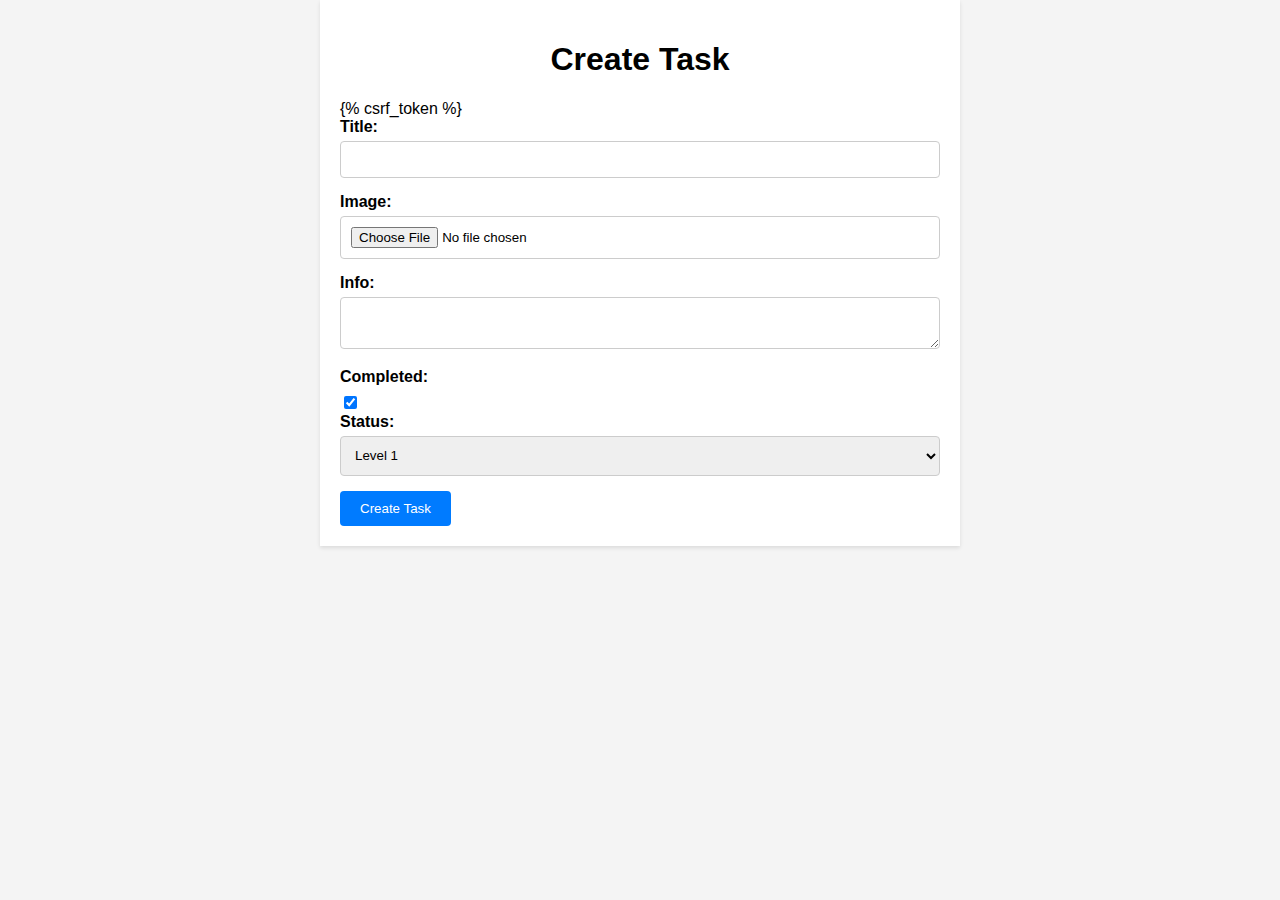
<file: static/assets/js/templates/addproject.html>
<!DOCTYPE html>
<html>
  <head>
    <title>Create Task</title>
    <style>
      body {
        font-family: Arial, sans-serif;
        background-color: #f4f4f4;
        margin: 0;
        padding: 0;
      }

      .container {
        max-width: 600px;
        margin: 0 auto;
        padding: 20px;
        background-color: #fff;
        box-shadow: 0 2px 4px rgba(0, 0, 0, 0.1);
      }

      h1 {
        text-align: center;
      }

      label {
        font-weight: bold;
        display: block;
        margin-bottom: 5px;
      }

      input[type="text"],
      input[type="file"],
      textarea,
      select {
        width: 100%;
        padding: 10px;
        margin-bottom: 15px;
        border: 1px solid #ccc;
        border-radius: 4px;
        box-sizing: border-box;
      }

      input[type="checkbox"] {
        margin-top: 5px;
      }

      select {
        height: 40px;
      }

      button {
        background-color: #007bff;
        color: #fff;
        border: none;
        padding: 10px 20px;
        border-radius: 4px;
        cursor: pointer;
      }

      button:hover {
        background-color: #0056b3;
      }
    </style>
  </head>
  <body>
    <div class="container">
      <h1>Create Task</h1>

      <form method="post" action=""></form>

      <form method="post" action="#" enctype="multipart/form-data">
        {% csrf_token %}

        <label for="id_title">Title:</label>

        <input type="text" name="title" id="id_title" required />

        <label for="id_image">Image:</label>
        <input
          type="file"
          name="image"
          id="id_image"
          accept="image/*"
          required
        />

        <label for="id_info">Info:</label>
        <textarea name="info" id="id_info" required></textarea>

        <label for="id_completed">Completed:</label>
        <input type="checkbox" checked name="completed" id="id_completed" />

        <label for="id_status">Status:</label>
        <select name="status" id="id_status" required>
          <option value="1">Level 1</option>
          <option value="2">Level 2</option>
          <option value="3">Level 3</option>
        </select>

        <button type="submit">Create Task</button>
      </form>
    </div>
  </body>
</html>
</file>
